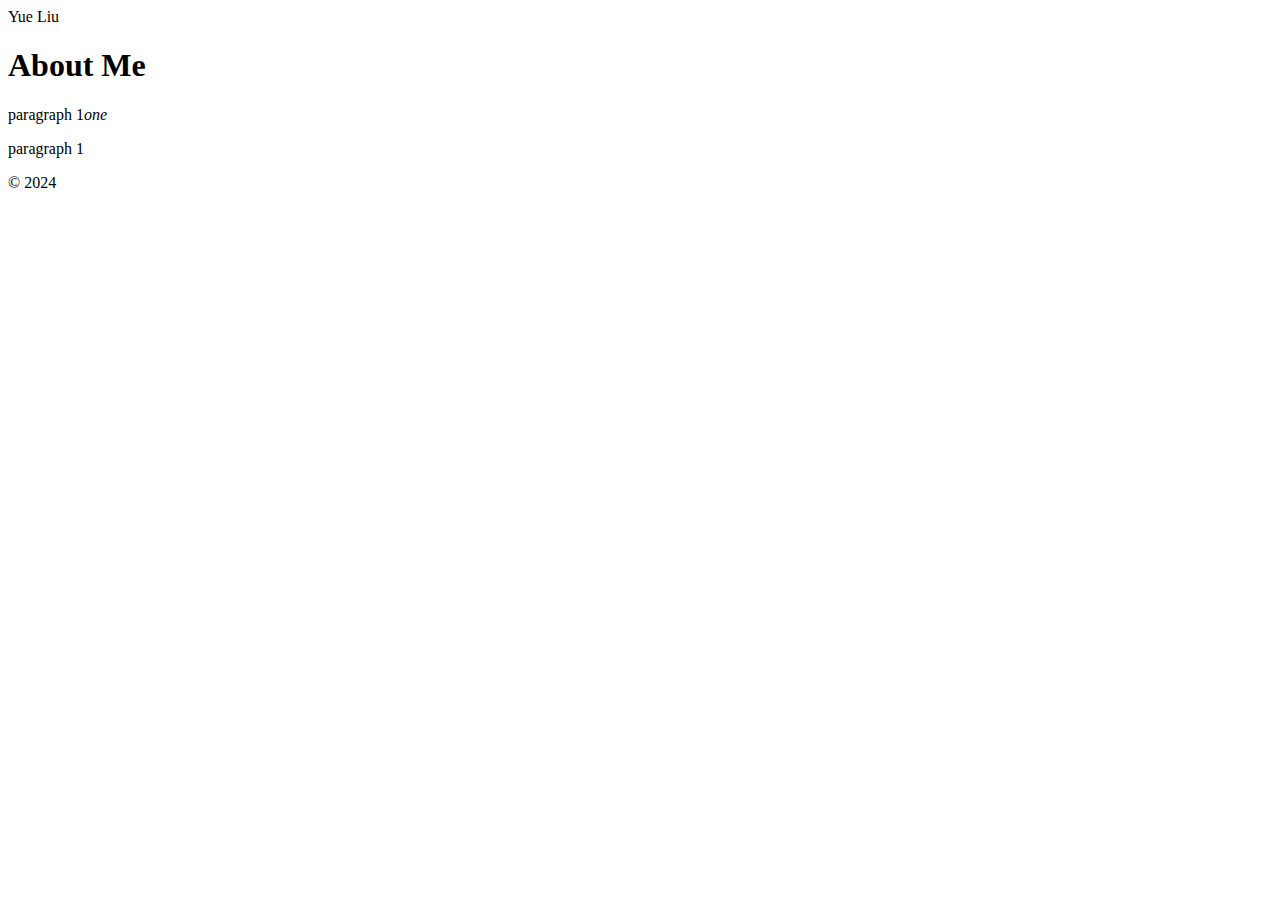
<file: html assignment/index.html>
<!DOCTYPE html>
<html lang="en">
<head>
    <meta charset="UTF-8">
    <meta name="viewport" content="width=device-width, initial-scale=1.0">
    <title>Document</title>
</head>
<body>
    <header>Yue Liu</header>
    <main>
        <article>
            <h1>About Me</h1>
            <p>paragraph 1<em >one</em></p>
            <p>paragraph 1</p>
            <blockquote></blockquote>
        </article>
    </main>
    <footer>&copy; 2024</footer>
</body>
</html>
</file>
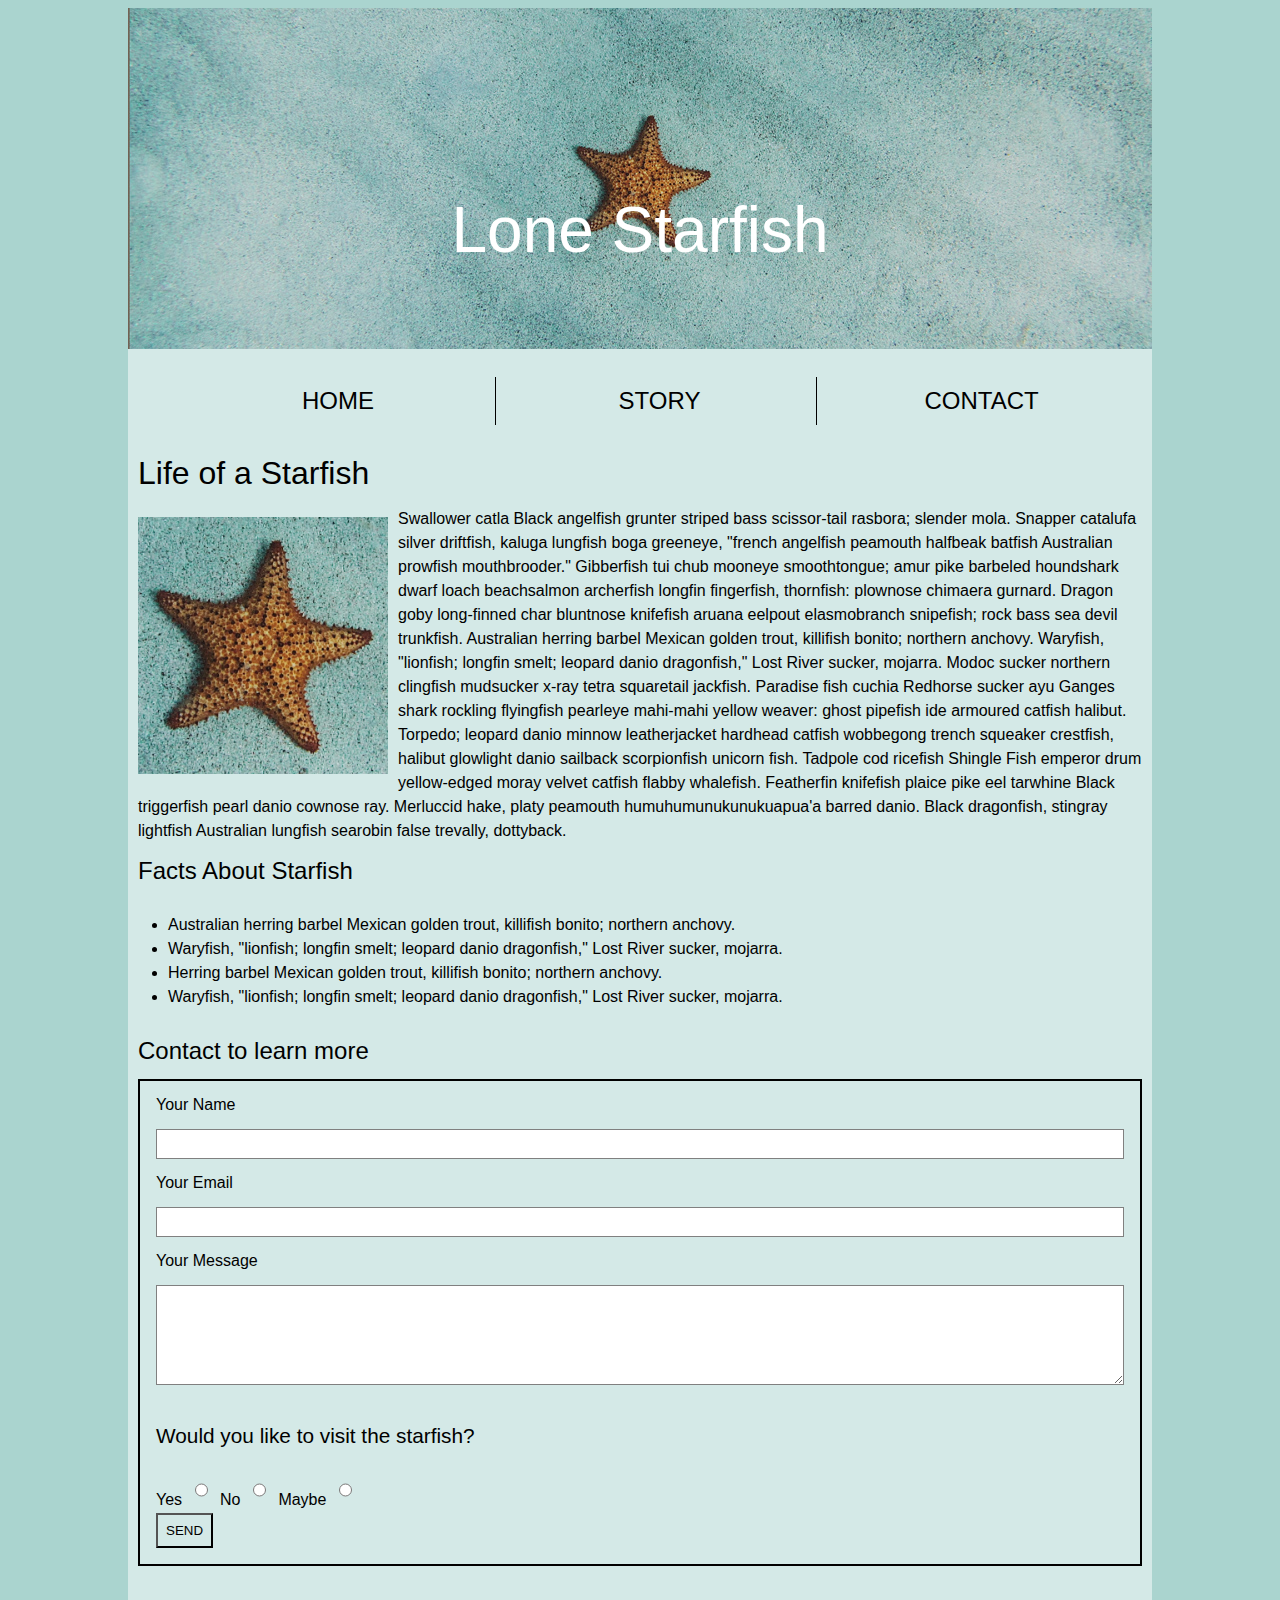
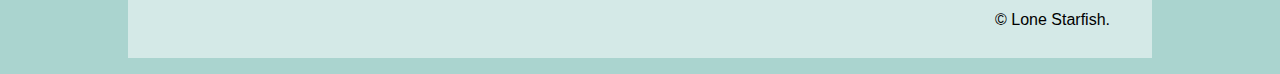
<file: midterm/index.html>
<!DOCTYPE html>
<html lang="en">
  <head>
    <meta charset="UTF-8">
    <meta name="viewport" content="width=device-width, initial-scale=1.0">
    <title>Lone Starfish</title>
    <link rel="stylesheet" href="css/style.css">
  </head>
  
  <body>
      <div class="wrapper">
      <header>
          <img src="/images/lone-starfish-wide.jpg" alt="starfish">
          <h1>Lone Starfish</h1>
          <!-- overlay title in middle of image -->
          <nav>
              <ul>
                  <li><a href="index.html">home</a></li>
                  <li><a href="#story" id="midlink">story</a></li>
                  <li><a href="#contact">contact</a></li>
              </ul>
          </nav>
          <!--  link to articles on page. -->
      </header>
      <main>
      <article>
          <h2 id="story">Life of a Starfish</h2>
          <img src="/images/lone-starfish.jpg" alt="stafish" title="starfish">
          <p>Swallower catla Black angelfish grunter striped bass scissor-tail rasbora; slender mola. Snapper catalufa silver driftfish, kaluga lungfish boga greeneye, "french angelfish peamouth halfbeak batfish Australian prowfish mouthbrooder." Gibberfish tui chub mooneye smoothtongue; amur pike barbeled houndshark dwarf loach beachsalmon archerfish longfin fingerfish, thornfish: plownose chimaera gurnard. Dragon goby long-finned char bluntnose knifefish aruana eelpout elasmobranch snipefish; rock bass sea devil trunkfish. Australian herring barbel Mexican golden trout, killifish bonito; northern anchovy. Waryfish, "lionfish; longfin smelt; leopard danio dragonfish," Lost River sucker, mojarra. Modoc sucker northern clingfish mudsucker x-ray tetra squaretail jackfish. Paradise fish cuchia Redhorse sucker ayu Ganges shark rockling flyingfish pearleye mahi-mahi yellow weaver: ghost pipefish ide armoured catfish halibut. Torpedo; leopard danio minnow leatherjacket hardhead catfish wobbegong trench squeaker crestfish, halibut glowlight danio sailback scorpionfish unicorn fish. Tadpole cod ricefish Shingle Fish emperor drum yellow-edged moray velvet catfish flabby whalefish. Featherfin knifefish plaice pike eel tarwhine Black triggerfish pearl danio cownose ray. Merluccid hake, platy peamouth humuhumunukunukuapua'a barred danio. Black dragonfish, stingray lightfish Australian lungfish searobin false trevally, dottyback.</p>
          <!-- css: text wrapping around image -->
      </article>
      </main>
      <article>
          <h3>Facts About Starfish</h3>
          <ul>
              <li>Australian herring barbel Mexican golden trout, killifish bonito; northern anchovy.</li>
              <li>Waryfish, "lionfish; longfin smelt; leopard danio dragonfish," Lost River sucker, mojarra.</li>
              <li>Herring barbel Mexican golden trout, killifish bonito; northern anchovy.</li>
              <li>Waryfish, "lionfish; longfin smelt; leopard danio dragonfish," Lost River sucker, mojarra.</li>
          </ul>
          <!-- bulleted list -->
      </article>
      <h3 id="contact">Contact to learn more</h3>
      <form method="post">
          <fieldset id="namefield">
          <label for="name">Your Name</label>
          <br>
          <input id="name" type="text"  required>
          </fieldset>
  
          <fieldset id="emailfield">
          <label for="email">Your Email</label>
          <br>
          <input id="email" type="text" required>
          </fieldset>
  
          <fieldset id="messagefield">
              <label for="message">Your Message</label>
              <br>
              <textarea id="message"></textarea>
          </fieldset>
  
          <h3>Would you like to visit the starfish?</h3>
          <fieldset id="radiofield">            
              <label for="yes">Yes</label>
              <input type="radio" id="yes" name="visit" value="yes">
  
              <label for="no">No</label>
              <input type="radio" id="no" name="visit" value="no">
              
              <label for="maybe">Maybe</label>
              <input type="radio" id="maybe" name="visit" value="maybe">
          </fieldset>
          <button type="submit">send</button>
      </form>
     
      <footer>
          <p>&copy; Lone Starfish.</p>
      </footer>
       <!-- footer with right alignment -->
      </div>
  </body>
</file>
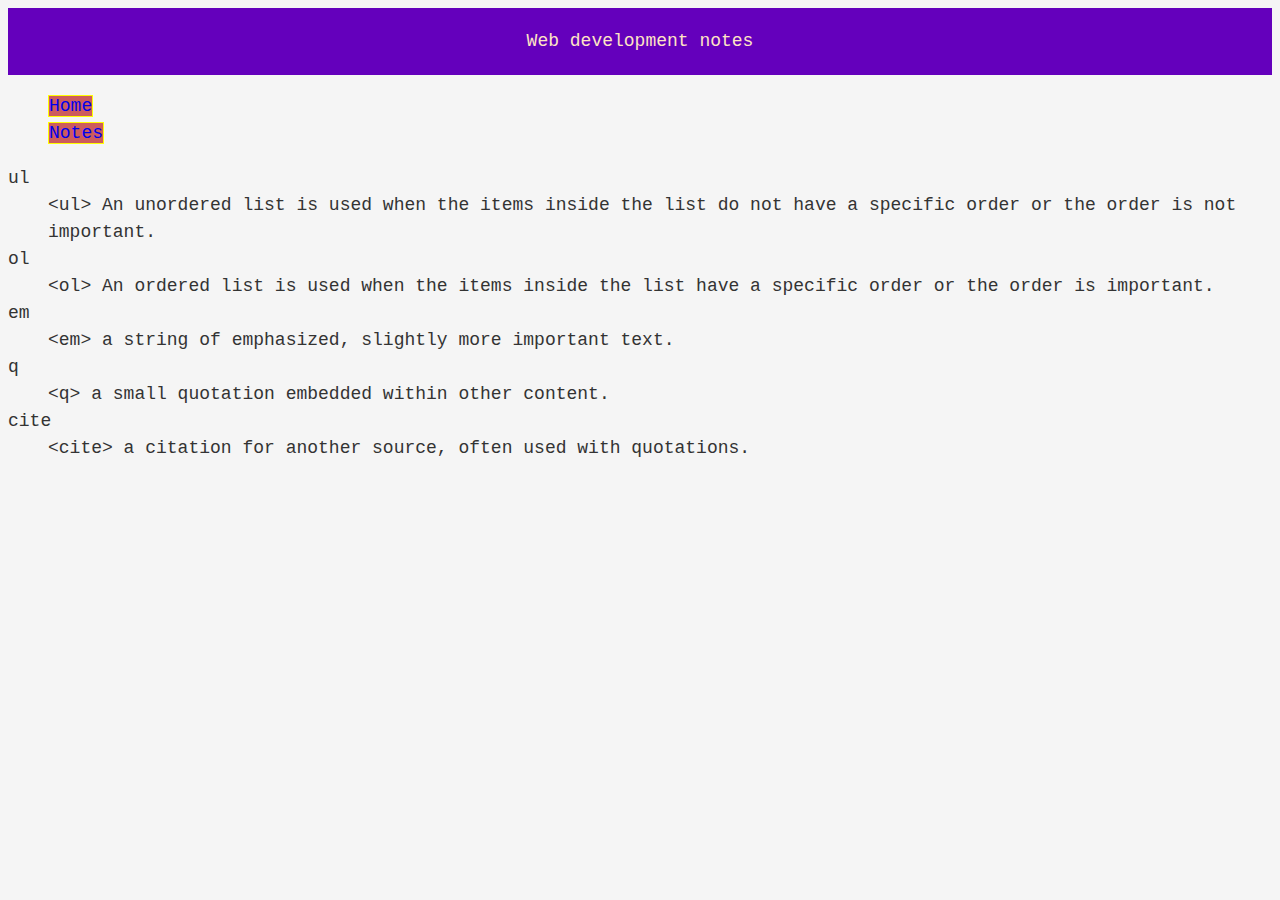
<file: html-assignment/notes.html>
<!DOCTYPE html>
<html lang="en">
<head>
    <meta charset="UTF-8">
    <meta name="viewport" content="width=device-width, initial-scale=1.0">
    <link rel="stylesheet" href="css/style.css">
    <title>Document</title>
</head>
<body>
    <header class="site-title">Web development notes</header>

    <main>
        <nav>
            <ul>
                <li><a href="index.html">Home</a></li>
                <li><a href="notes.html">Notes</a></li>
            </ul>
        </nav>
        <dl>
            <dt>ul</dt>
            <dd>&lt;ul&gt; An unordered list is used when the items inside the list do not have a specific order or the order is not important.</dd>
            <dt>ol</dt>
            <dd>&lt;ol&gt; An ordered list is used when the items inside the list have a specific order or the order is important.</dd>
            <dt>em</dt>
            <dd>&lt;em&gt; a string of emphasized, slightly more important text.</dd>
            <dt>q</dt>
            <dd>&lt;q&gt; a small quotation embedded within other content.</dd>
            <dt>cite</dt>
            <dd>&lt;cite&gt; a citation for another source, often used with quotations.</dd>
        </dl>
    </main>
</body>
</html>
</file>
<file: midterm/css/style.css>
html{
  box-sizing: border-box;
}
*,
*:before,
*:after{
  box-sizing: inherit;
}
/* sets up box sizing for all elements */
html{
  font-size: 16px;
  font-family: Arial, Helvetica, sans-serif;
  background-color: #aad4cf;
}
.wrapper{
  background-color: #d4e9e7;
  width: 1024px;
  margin: auto;

}
/* base styles above*/

header{
  width: auto;
  margin: 0;
  position: relative;
  text-align: center;
}

header img{
  width: 100%;
}

h1{
  font-size: 4rem;
  color: #FFFFFF;
  line-height: 2em;
  position: absolute;
  bottom: 88px;
  left: 50%;
  transform: translate(-50%);

  font-weight: unset;
}

nav{
  text-transform: uppercase;
  font-size: 1.5rem;
  line-height: 2em;
  width: 100%;
}

nav li{
  display: inline-block;
  width: 32%;
}
nav a{
  display: inline-block;
  border-right: 1px solid black;
  width: 100%;
}


nav ul li:nth-child(3) a{
  border-right: none;
}


nav a:link,a:visited{
  color: black;
  text-decoration: none;
}
/* link styles */
/* all header styles above */


h2{
  font-size: 2rem;
  line-height: 1.5em;
  margin: 10px;
  font-weight: unset;
}
h3{
  font-size: 1.5rem;
  line-height: 1.5em;
  margin: 10px;
  font-weight: unset;
}

article img{
  width: 250px;
  height: 257px;
  float: left;
  margin: 10px;
}

p{
  font-size: 1rem;
  line-height: 1.5em;
  margin: 10px;
}


article ul{
  list-style-type: disc;
  padding: 0.5rem;
  line-height: 1.5rem;
  
  
}
article ul li{
  margin: 0 2rem;
}
/* includes all article list styles */
form{
  line-height: 1rem;
  border: solid black 2px;
  padding: 1rem;
  margin: 10px;
}
fieldset{
  margin: 1rem 0;
}
form input{
  margin: 1rem 0;
  border: 0.25px solid #808080;
  width: 100%;
  height:30px;
}
form textarea{
  margin: 1rem 0;
  border: 0.5px solid #808080;
  width: 100%;
  height:100px;
}
form h3{
  font-size: 1.3rem;
  margin: 1rem 0;
  font-weight: unset;
}
form input[name="visit"]{
  margin: 0.5rem;
  width: auto;
  
}
form button{
  text-transform: uppercase;
  background-color: #d4e9e7;
  padding: 0.5rem;
}
fieldset{
	margin: 0;
	padding: 0;
	border: 0;
}
/* includes all form styles */

footer{
  text-align: right;
  text-transform: capitalize;
  padding: 1rem;
  margin: 1rem;
}
</file>
<file: html-assignment/css/style.css>
body{
    font-family:'Courier New', Courier, monospace;
    font-size: 18px;
    line-height: 1.5;
    color: #333;
    background-color: #f5f5f5;
}
header,footer{
    background-color: #6400bc;
    color: #fff;
    padding: 20px;
    text-align: center;
}
.site-title{
    color:bisque
}
#my-image{
    box-shadow: 0 0 2px 1px #000000;
}

ol{
    list-style-type: square;
}

ol li:nth-child(odd){
background-color: rgb(45, 192, 126);
}
nav ul{
    list-style-type: none;

}
nav ul li a{
    
    text-decoration: none;
    background-color: indianred;
    border: 1px solid yellow;
}

nav ul li a:hover{
    background-color: coral;}
</file>
